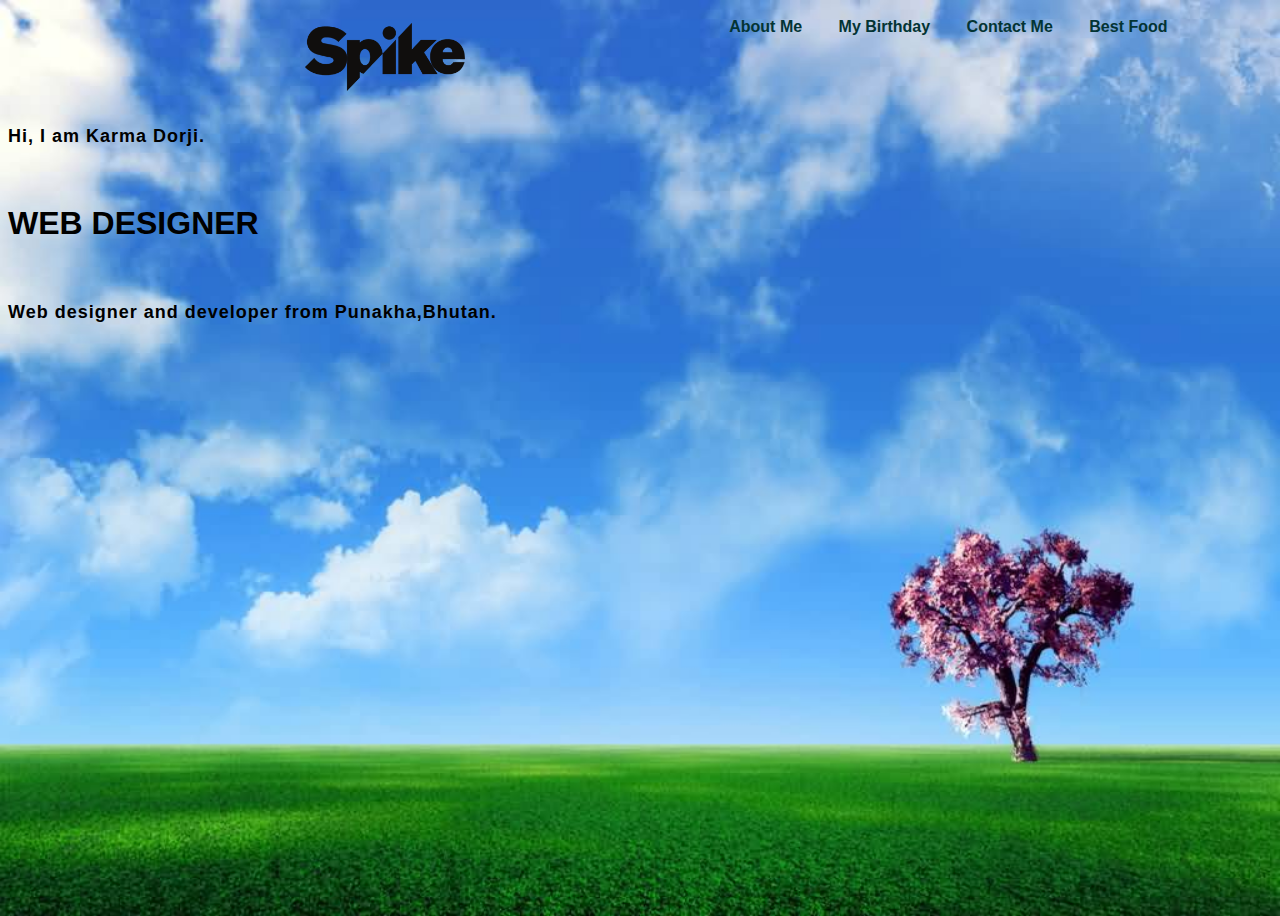
<file: index.html>
<!DOCTYPE html>
<html lang="en">
<head>
    <meta charset="UTF-8">
    <meta name="viewport" content="width=device-width, initial-scale=1.0">
    <title>My personal portfolio Website</title>
    <link rel="stylesheet" href="style.css">
</head>
<body>
    
    <div class="main">
    <div class="navbar">
        <img src="./assets/Image/logo spike.png" class="logo">

        <ul>
            <li><a href="./Public/about.html">About Me</a></li>
            <li><a href="./Public/birthday.html">My Birthday</a></li>
            <li><a href="./Public/contact.html">Contact Me</a></li>
            <li><a href="./Public/food.html">Best Food</a></li>
            <link rel="stylesheet" href="style.css">

        </ul>
    </div>

    <div class="inf">
        <h3>Hi, I am Karma Dorji.</h3>
        <br><h1>WEB DESIGNER</h1><br>
        <h3>Web designer and developer from Punakha,Bhutan.</h3>
      </div>

   </div>
</body>
</html>
</file>
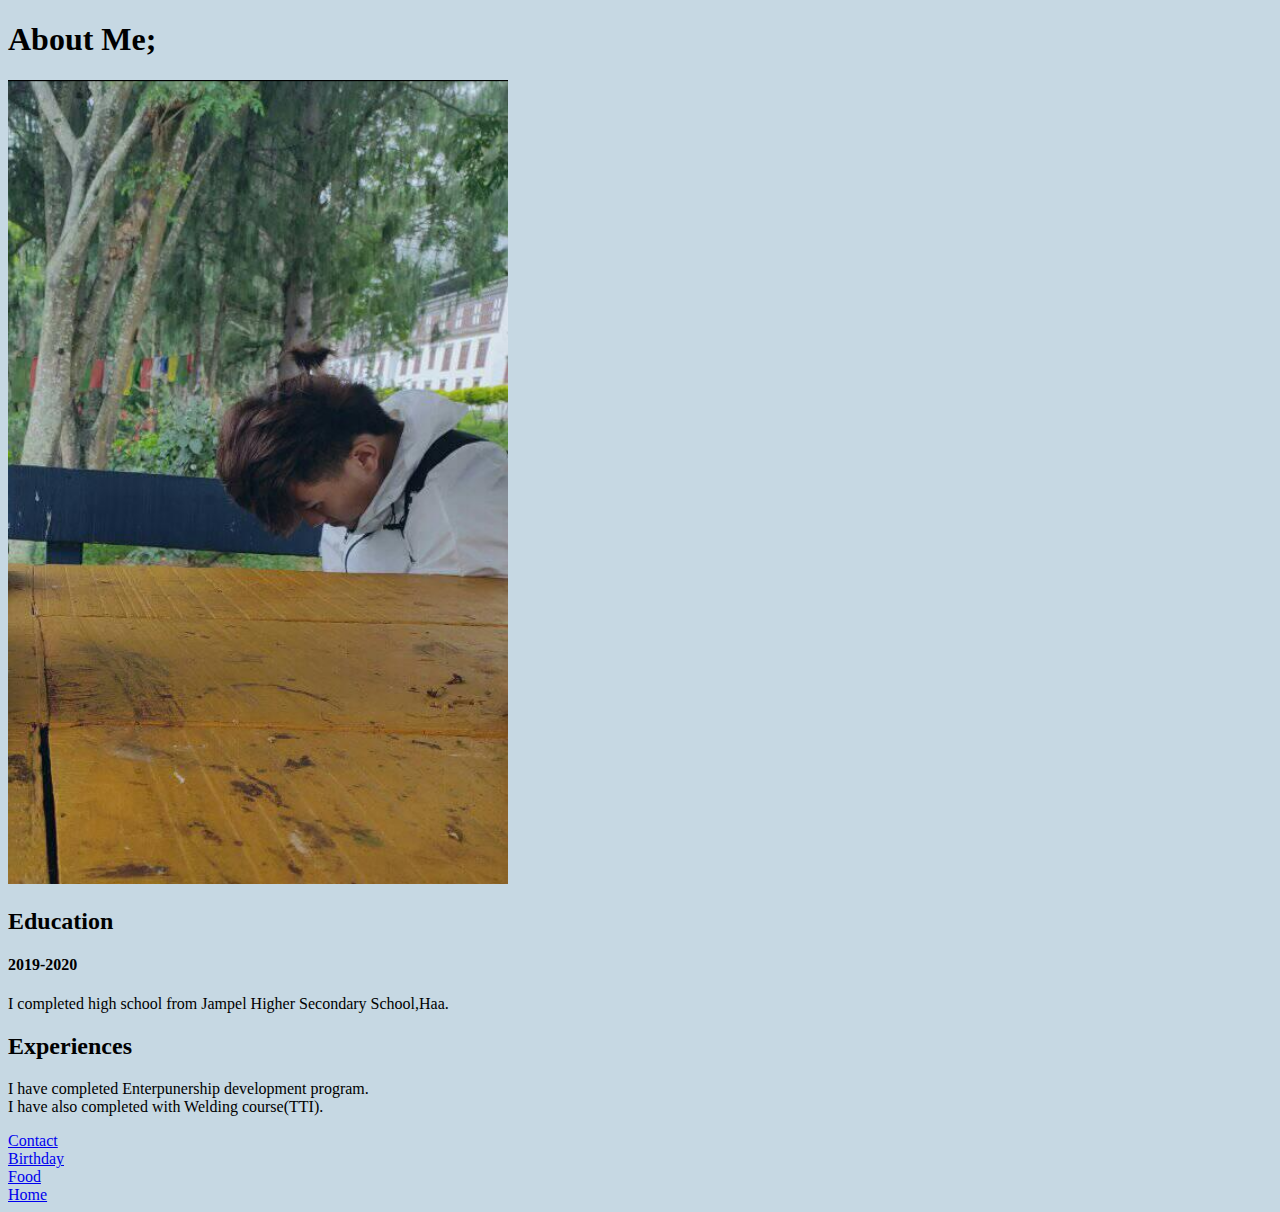
<file: about.html>
<!DOCTYPE html>
<html lang="en">
<head>
  <meta charset="UTF-8">
  <meta name="viewport" content="width=device-width, initial-scale=1.0">
  <title>Document</title>

  <style>
    body {
      background: rgb(198, 216, 227);
    }
  </style>

</head>
<body>
  <h1>About Me;</h1>
<img src="../assets/Image/Screenshot 2024-03-11 095733.png" alt=""width=500>

<h2>Education</h2>
 <h4>2019-2020</h4>
 <p>I completed high school from Jampel Higher Secondary School,Haa.</p>

 <h2>Experiences</h2>

 <p> <ul></ul><li>I have completed Enterpunership development program.</ul>
    <li>I have also completed with Welding course(TTI).</li>
</p>

 <a href="../Public/contact.html">Contact</a><br>
 <a href="../Public/birthday.html.html">Birthday</a><br>
 <a href="../Public/food.html.html">Food</a><br>
 <a href="../index.html">Home</a><br>
</body>
</html>
</file>
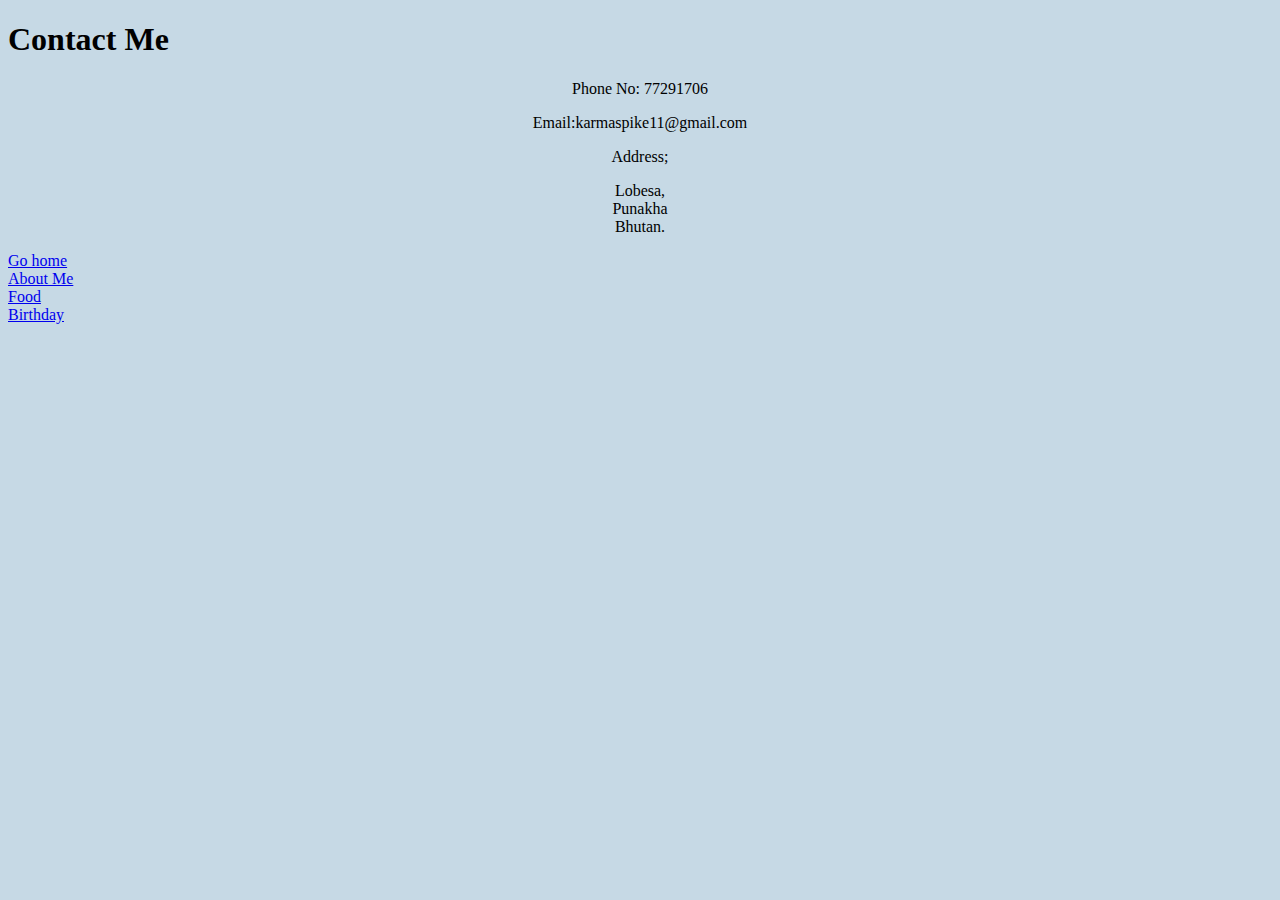
<file: contact.html>
<!DOCTYPE html>
<html lang="en">
<head>
  <meta charset="UTF-8">
  <meta name="viewport" content="width=device-width, initial-scale=1.0">
  <title>Document</title>
  <link rel="stylesheet" href="style.css">
  <style>
    body{
      background: rgb(198, 217, 229);
    }
  </style>
</head>
<body>
   <h1>Contact Me</h1>
      <p>Phone No: 77291706</p>
      <p>Email:karmaspike11@gmail.com</p>
      <p>Address;</p>
 <p>
    Lobesa,<br/>
    Punakha<br/>
    Bhutan.<br/>
</p>
    <a href="../index.html">Go home</a><br>
    <a href="../Public/about.html">About Me</a><br>
    <a href="../Public/food.html.html">Food</a><br>
    <a href="../Public/birthday.html.html">Birthday</a>
    </body>

</html>
</file>
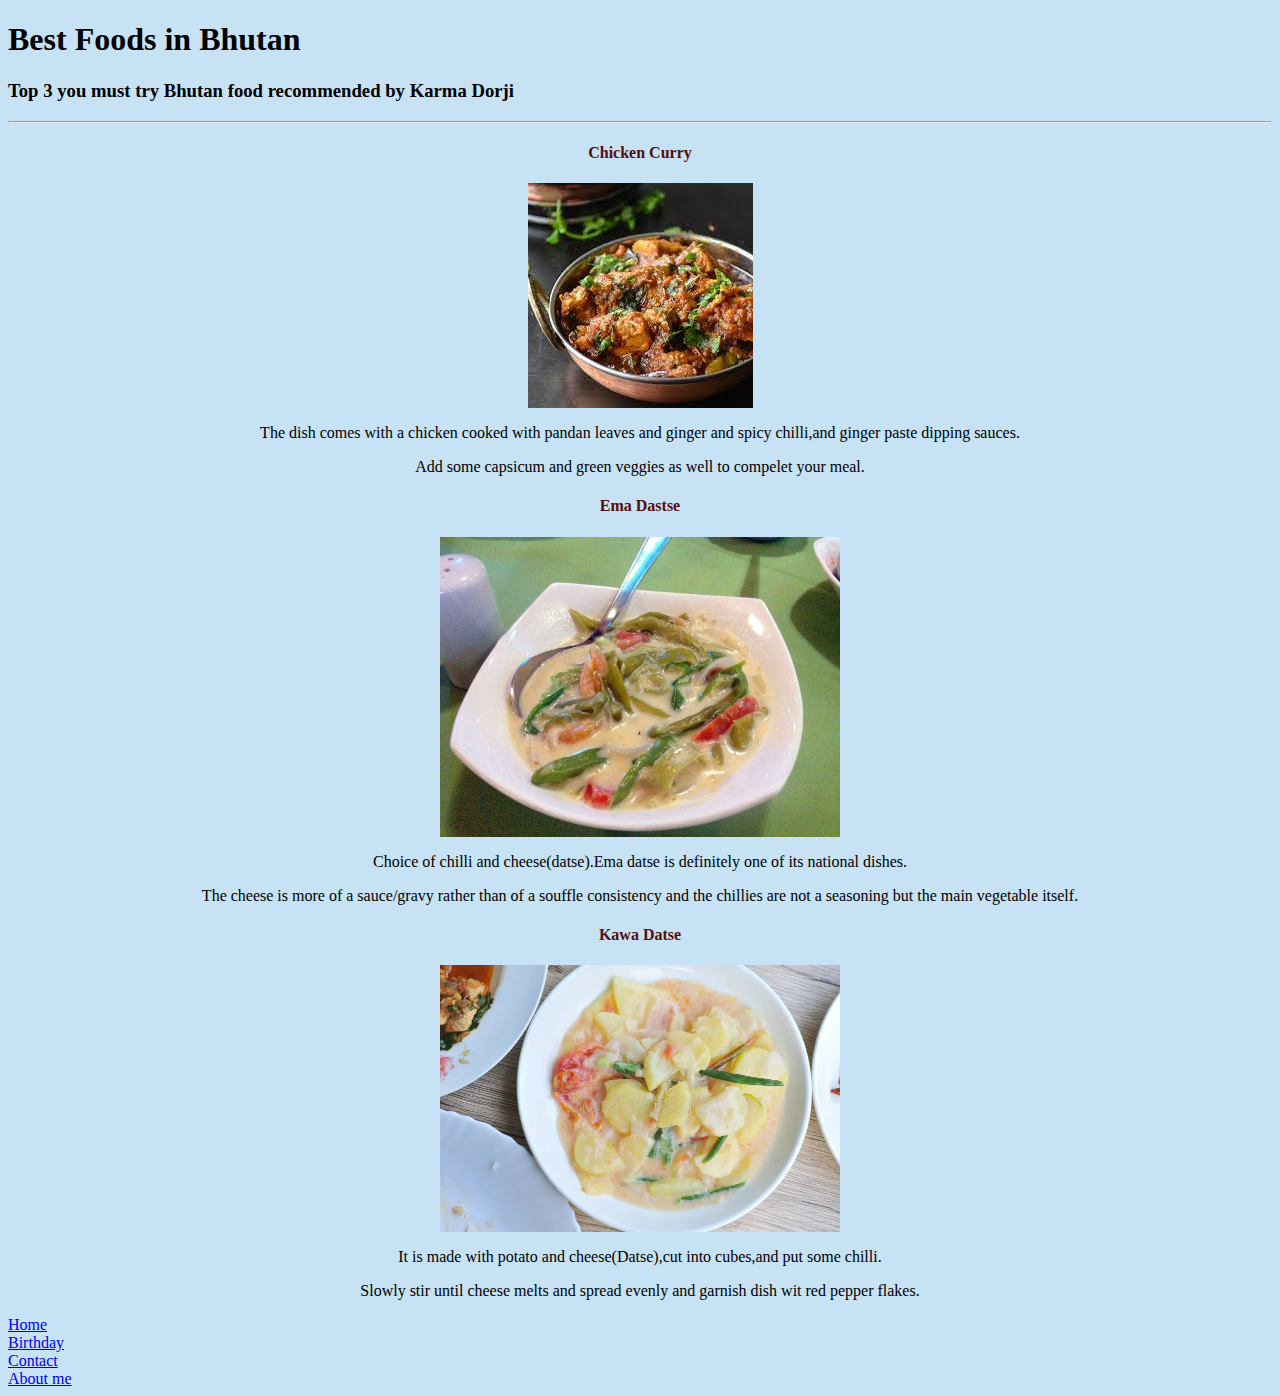
<file: food.html>
<!DOCTYPE html>
<html lang="en">
<head>
    <meta charset="UTF-8">
    <meta name="viewport" content="width=device-width, initial-scale=1.0">
    <title>Document</title>
    <link rel="stylesheet" href="../style.css">
    <style>
        body{
            background: rgb(198, 226, 244);
        }
    </style>
</head>
<body>
    <h1>Best Foods in Bhutan</h1>
    <h3>Top 3 you must try Bhutan food recommended by Karma Dorji</h3>
    <hr>

    <h4>Chicken Curry</h4>
    <img src="../assets/Image/chicken img.jpg" alt="">
       
        <p>The dish comes with a  chicken cooked with pandan leaves and ginger and spicy chilli,and ginger paste dipping sauces.<p>Add some capsicum and green veggies as well to compelet your meal.</p>

    <h4>Ema Dastse</h4>
    <img src="../assets/Image/ema datse.jpg" alt=""width=400>
        <p>Choice of chilli and cheese(datse).Ema datse is definitely one of its national dishes.<p>The cheese is more of a sauce/gravy rather than of a souffle consistency and the chillies are not a seasoning but the main vegetable itself.</p>

    <h4>Kawa Datse</h4>
    <img src="../assets/Image/kawa datse.webp" alt=""width=400>
         <p>It is made with potato and cheese(Datse),cut into cubes,and put some chilli.<p>Slowly stir until cheese melts and spread evenly and garnish dish wit red pepper flakes.</p>
    <a href="../index.html">Home</a><br>
    <a href="../Public/birthday.html.html">Birthday</a><br>  
    <a href="../Public/contact.html">Contact</a><br>
    <a href="../Public/about.html">About me</a><br>
    
</body>
</html>
</file>
<file: style.css>
.main{
    width: 100;
    background-position: center;
    background-size: cover;
    height: 100vh;
    position: relative;
    font-family: sans-serif;
}

.navbar{
    width: 86%;
    display: flex;
    margin: auto;
    padding: 15px 0;
    align-items: center;
    justify-content: space-between;
}

.navbar .logo{
    width: 160px;
    cursor: pointer;
    margin-top: -3;
    margin-left: -2;

}

ul{
    margin-top: -4%;
}

ul li{
    list-style: none;
    display: inline-block;
    padding: 10px 16px;
}

ul li a{
    font-size: 16px;
    font-weight: bold;
    text-decoration: none;
    color: rgb(3, 52, 52);
    margin-top: -3%;
    transition: .4s ease;
}

ul li a:hover{
    color: red;
}

.info{
    margin-left: 7%;
    margin-top: 6%;
}

.info h1{
    font-size: 65px;
    color: rgb(red, green, blue);
    padding-left: 20px;
}

.inf h3{
    font-size: 18px;
    letter-spacing: 1px;
    line-height: 24px;
}

body{
    background-color: lightblue;
    background-image: url(./assets/Image/wallpaper.jpg);
    background-size: 100% 100%;
}

img{
    display: block;
    margin: auto;
}
h4,p{
    text-align: center;

}

h4{
    color: rgb(88, 12, 12);
}
</file>
